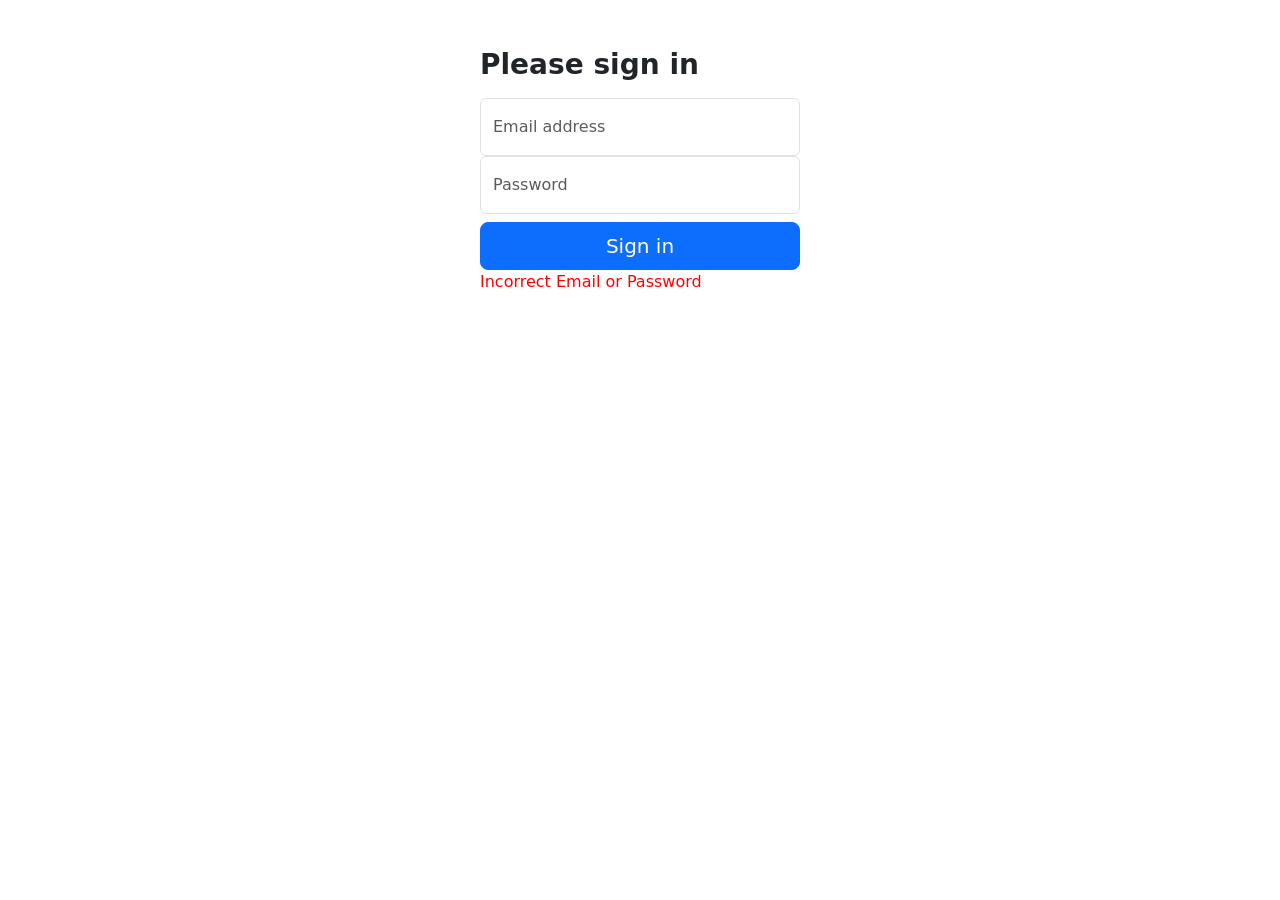
<file: 3.1.5/src/main/resources/templates/login.html>
<!DOCTYPE html>
<html lang="en">
<head>
    <meta charset="UTF-8">
    <title>Login</title>
    <link href="https://cdn.jsdelivr.net/npm/bootstrap@5.0.2/dist/css/bootstrap.min.css" rel="stylesheet" integrity="sha384-EVSTQN3/azprG1Anm3QDgpJLIm9Nao0Yz1ztcQTwFspd3yD65VohhpuuCOmLASjC" crossorigin="anonymous">

</head>

<body class="pt-5">

<div class="col-3 mx-auto">

    <main>
        <form class="form-horizontal" role="form" method="POST" action="/process_login">
            <h1 class="h3 mb-3 fw-bold text-left">Please sign in</h1>

            <div class="form-floating">
                <input type="email" class="form-control" name="email" id="floatingInput" placeholder="name@example.com" style="height: 40px">
                <label for="floatingInput" class="text-muted d-flex align-items-center">Email address</label>
            </div>
            <div class="form-floating">
                <input type="password" class="form-control d-flex align-items-center" name="password" id="floatingPassword" placeholder="Password" style="height: 40px">
                <label for="floatingPassword" class="text-muted d-flex align-items-center">Password</label>
            </div>
            <button class="w-100 btn btn-lg btn-primary mt-2" type="submit">Sign in</button>
            <div th:if="${param.error}" style="color: red">
                Incorrect Email or Password
            </div>
        </form>
    </main>
</div>


</body>
</html>
</file>
